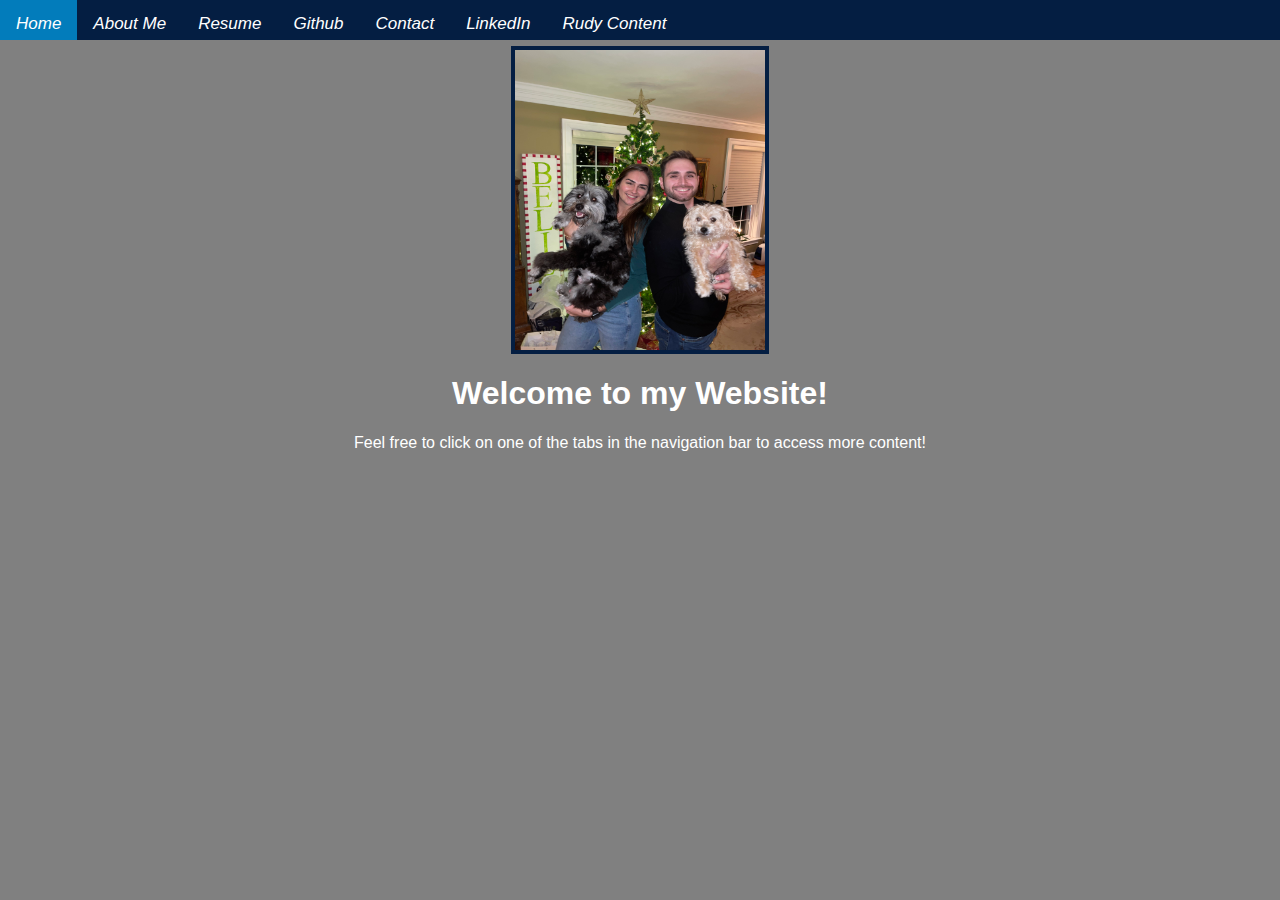
<file: index.html>
<!DOCTYPE html>
<html lang = "en">

    <head>
        <title>Matt Draghi's Site</title>
        <link rel="stylesheet" href="./style.css" />
    </head>

    <body>
        
        <div class="navbar">
            <!-- Takes you back to home page -->
            <a href="./index.html">Home</a>
            <!-- Takes you to About Me page -->
            <a href="./aboutMe.html">About Me</a>
            <!-- Resume needs to be updated -->
            <a href="./Files/Draghi Resume 10.15.21.pdf">Resume</a>
            <!-- Links to my github account -->
            <a href="https://github.com/DragEmIn777">Github</a>
            <!-- Takes you to contact page -->
            <a href="./contact.html">Contact</a>
            <!-- Link to my LinkedIn page-->
            <a href="https://www.linkedin.com/in/draghim">LinkedIn</a> 
            <!-- A rudy surprise -->
            <a id="Rudy">Rudy Content</p>
        </div>

        <div class="main">
            <img src="./Pics/Matt&Emily.jpg" alt="Matt and Emily with Doges"  title="Doggy Daycare" />
            <h1>Welcome to my Website!</h1>
                <p>Feel free to click on one of the tabs in the navigation bar to 
                    access more content!
                </p>
        </div>
        <script src="./script.js"></script>
    </body>
</html>
</file>
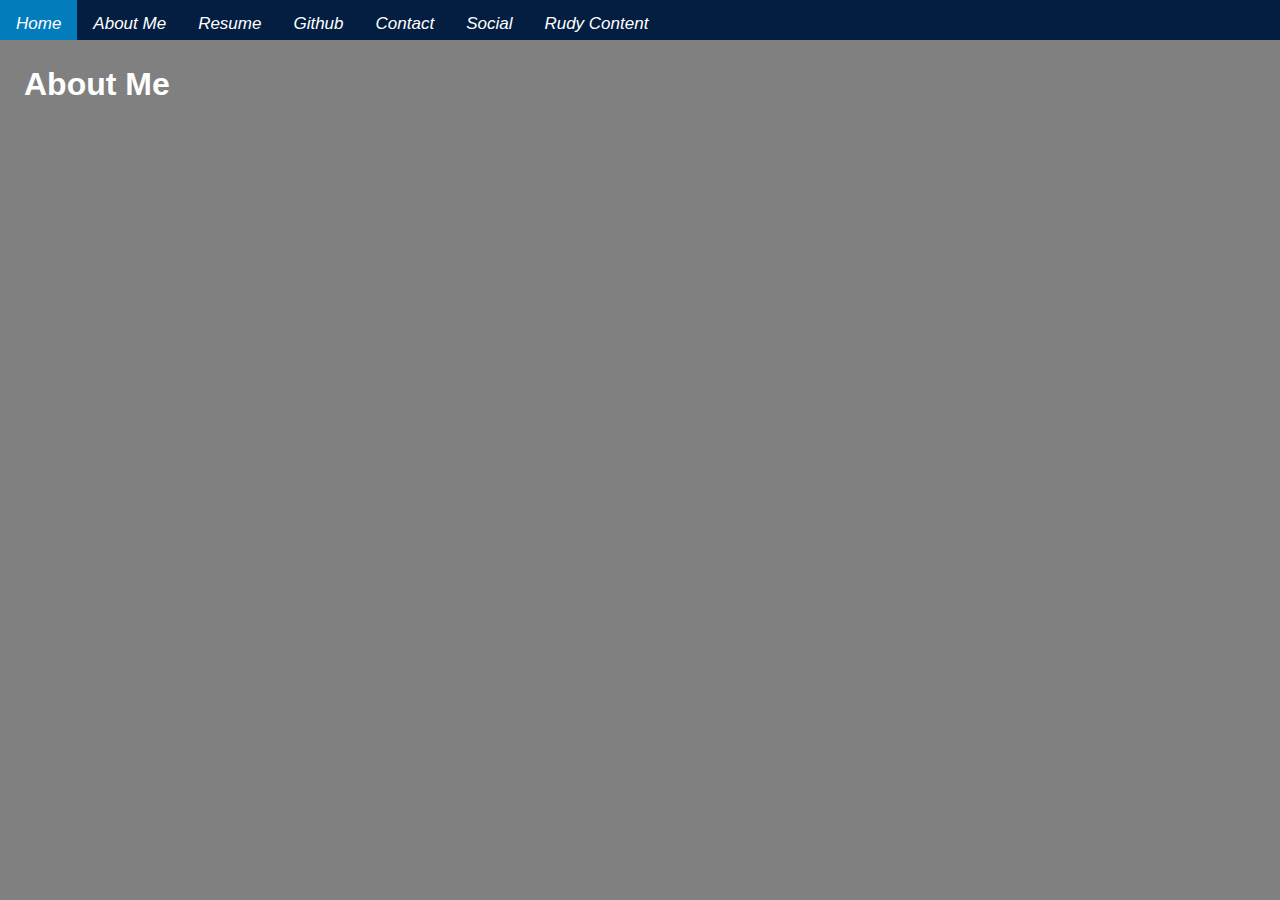
<file: aboutMe.html>
<!DOCTYPE html>
<html lang = "en">

    <head>
        <title>Matt Draghi's Site</title>
        <link rel="stylesheet" href="./style.css" />
    </head>

    <body>
        
        <div class="navbar">
            <!-- Takes you back to home page -->
            <a href="./index.html">Home</a>
            <!-- Takes you to About Me page -->
            <a href="./aboutMe.html">About Me</a>
            <!-- Resume needs to be updated -->
            <a href="./Files/Draghi Resume 10.15.21.pdf">Resume</a>
            <!-- Links to my github account -->
            <a href="https://github.com/DragEmIn777">Github</a>
            <!-- Takes you to contact page -->
            <a href="./contact.html">Contact</a>
            <!-- Social will be a popup that has links to social media -->
            <a href="#social">Social</a> 
            <!-- A rudy surprise -->
            <a id="Rudy">Rudy Content</p>
        </div>

        <div class="subPage">
            <h1 id="aboutMe">About Me</h1>
        </div>

        <script src="./script.js"></script>
    </body>
</html>
</file>
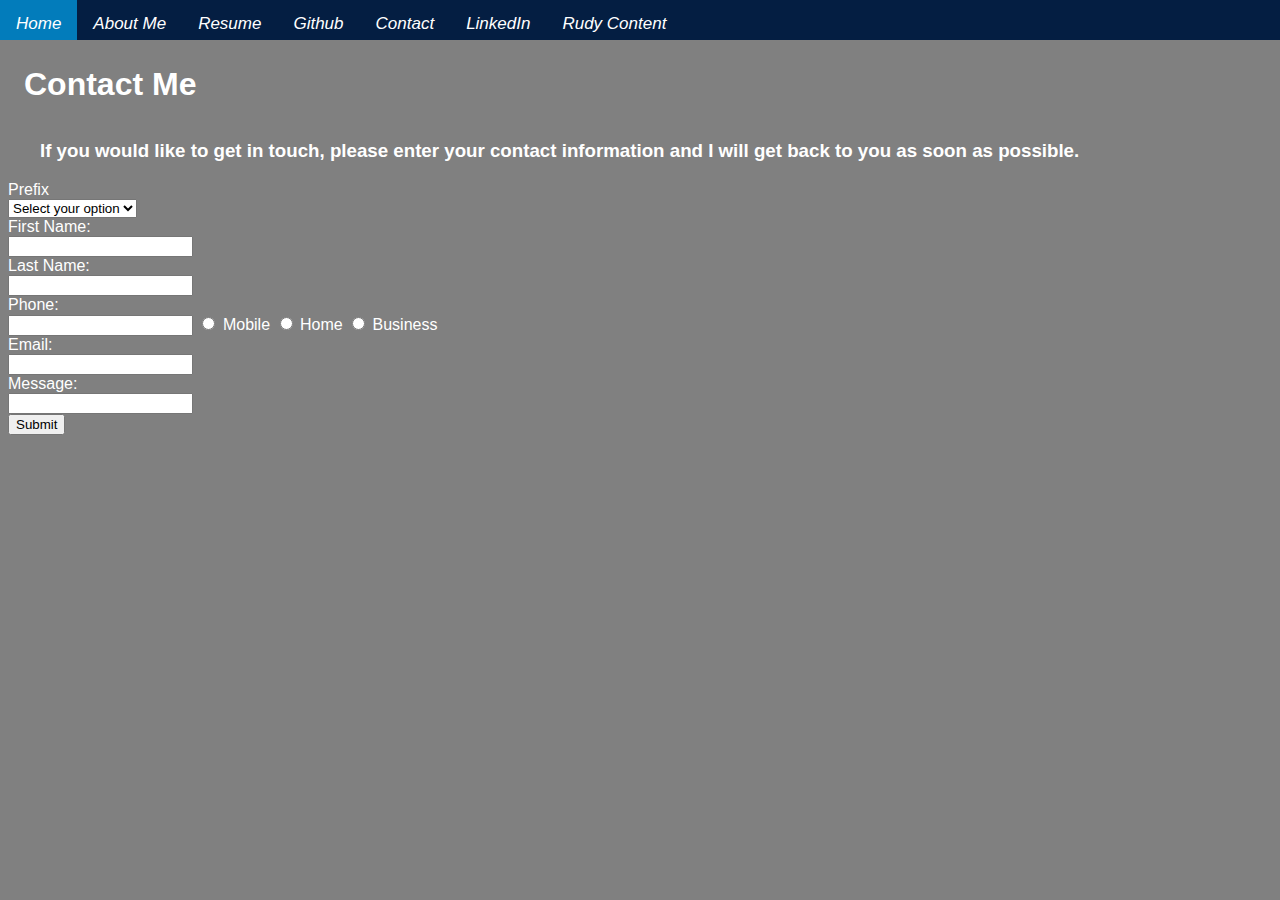
<file: contact.html>
<!DOCTYPE html>
<html lang = "en">

    <head>
        <title>Matt Draghi's Site</title>
        <link rel="stylesheet" href="./style.css" />
    </head>

    <body>
        
        <div class="navbar">
            <!-- Takes you back to home page -->
            <a href="./index.html">Home</a>
            <!-- Takes you to About Me page -->
            <a href="./aboutMe.html">About Me</a>
            <!-- Resume needs to be updated -->
            <a href="./Files/Draghi Resume 10.15.21.pdf">Resume</a>
            <!-- Links to my github account -->
            <a href="https://github.com/DragEmIn777">Github</a>
            <!-- Takes you to contact page -->
            <a href="./contact.html">Contact</a>
            <!-- Link to my LinkedIn page-->
            <a href="https://www.linkedin.com/in/draghim">LinkedIn</a> 
            <!-- A rudy surprise -->
            <a id="Rudy">Rudy Content</p>
        </div>

        <div class="subPage">
            <h1 id="Contact">Contact Me</h1>
            <h3>If you would like to get in touch, please enter your contact information
                and I will get back to you as soon as possible.
            </h3>
            <!-- How can I send this data to my email? -->
            <form> 
                <label for="prefix">Prefix</label><br>
                <select name="prefix" id="prefix">
                    <option value="" disabled selected>Select your option</option>
                    <option value="mr">Mr.</option>
                    <option value="mrs">Mrs.</option>
                    <option value="ms">Ms.</option>
                    <option value="dr">Dr.</option>
                    <option value="na">N/A</option>
                </select><br>
                <label for="fname" class="required">First Name:</label><br>
                <input type="text" id="fname" name="fname"><br>
                <label for="lname" class="required">Last Name:</label><br>
                <input type="text" id="lname" name="lname"><br>
                <label for="phone" class="required">Phone:</label><br>
                <input type="tel" id="phone" name="phone" pattern="[0-9]{3}-[0-9]{2}-[0-9]{3}">
                <input type="radio" id="mobile" name="phoneType" value="Mobile">
                <label for="mobile">Mobile</label>
                <input type="radio" id="home" name="phoneType" value="Home">
                <label for="home">Home</label>
                <input type="radio" id="business" name="phoneType" value="Business">
                <label for="business">Business</label><br>
                <label for="email" class="required">Email:</label><br>
                <input type="email" id="email" name="email"><br>
                <label for="message">Message:</label><br>
                <input type="text" id="message" name="message"><br>
                <input type="submit" value="Submit">
            </form>
        </div>

        <script src="./script.js"></script>
    </body>
</html>
</file>
<file: style.css>
body{
    background-color: grey;
    border-bottom: 100%;
    font-family: 'Franklin Gothic Medium', 'Arial Narrow', Arial, sans-serif;
    color: white;
}

/* Nav bar itself */
.navbar{
    overflow: hidden;
    background-color: #041e42;
    position:fixed;
    top: 0;
    left: 0;
    height: 40px;
    width: 100%;
}

/* Links inside the navbar */
.navbar a{
    float: left;
    display: block;
    font-style: italic;
    text-align: center;
    padding: 14px 16px;
    text-decoration: none;
    font-size: 17px;
}

/* Set the color for the navbar links before and after being clicked on */
.navbar a:link, a:visited{
    color: white;
}

.navbar a:hover{
    background:#01a1ecb7;
}

.main {
    padding: 16px;
    margin-top: 30px;
    height: 100%;
}

div.main>img[title="Doggy Daycare"]{
    display: block;
    height: 300px;
    width: 250px;
    margin-left: auto;
    margin-right: auto;
    border: solid 4px #041e42;
}

div.main>h1{
    text-align: center;
}

.main p{
    text-align: center;
}

.subPage h1{
    text-align: left;
    padding: 16px;
    margin-top: 50px;
}

.subPage h3{
    text-align: left;
    padding-left: 32px;
}
</file>
